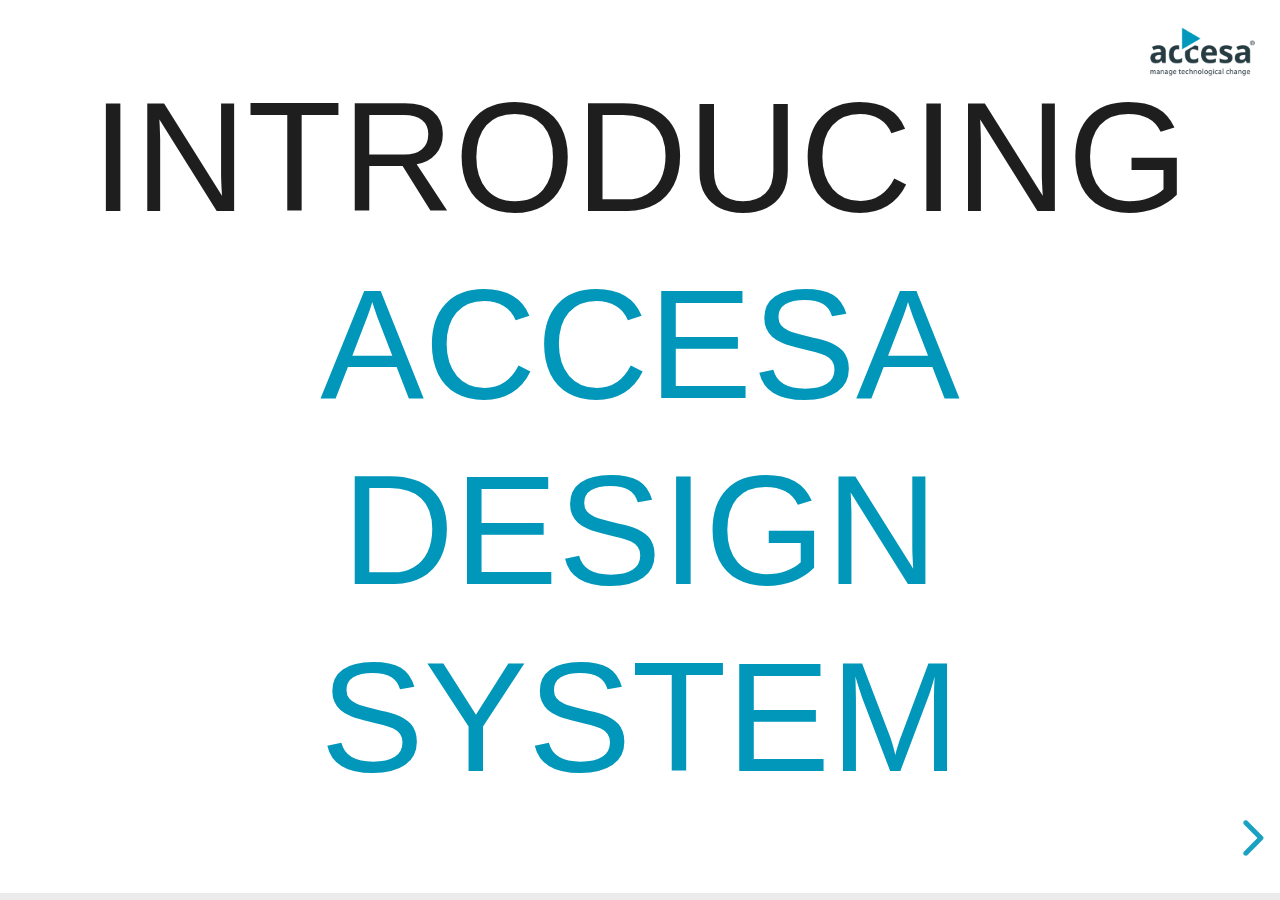
<file: index.html>
<!doctype html>
<html lang="en">

<head>
	<meta charset="utf-8">

	<title>Presentation - ACCESA DESIGN SYSTEM</title>

	<meta name="apple-mobile-web-app-capable" content="yes">
	<meta name="apple-mobile-web-app-status-bar-style" content="black-translucent">

	<meta name="viewport" content="width=device-width, initial-scale=1.0, maximum-scale=1.0, user-scalable=no">

	<link rel="stylesheet" type="text/css" href="css/reveal.css">
	<link rel="stylesheet" type="text/css" href="css/theme/white.css" id="theme">
	<link rel="stylesheet" type="text/css" href="lib/css/zenburn.css">
	<link rel="stylesheet" type="text/css" href="css/custom.css">
</head>

<body>
	<div class="reveal">
		<img class="accesa-logo" src="img/al.png" />

		<div class="slides">
			<section>
				<h1 class="big-title"><span class='grey'>Introducing</span> ACCESA Design System</h1>
			</section>

			<section>
				<section id="fragments">
					<h2>Agenda</h2>
					<p>What is it?</p>
					<p>Why?</p>
					<p>How?</p>
					<p>What's next?</p>
				</section>

			</section>

			<section>
				<section id="fragments-subnn">
					<h1>What is it?</h1>

					<aside class="notes">
						Will be answered in 10 slides.
					</aside>
				</section>

				<section id="fragments-subvcvgf">
						<p><span style="color: #0097ba;">Accesa design system</span> is a <b>design system.</b></p>
				</section>

				<section id="fragments-sub2fbvbbv">
						<h2>A design system's purpose</h2>
	
						<div>
							<ul>
								<li class="fragment">Provides a collection of reusable components</li>						
							</ul>
						</div>

					</section>

				<section id="fragments-sub2vbnv">
					<h2>But what do we want from a design system?</h2>

					<div>
						<ul>
							<li class="fragment">Provides a starting set of tools</li>
							<li class="fragment">A list of guidelines</li>
							<li class="fragment">A styleguide</li>
						</ul>
					</div>
				</section>

				<section id="fragments-subr434343">
						<h1>So what is it exactly?</h1>
					</section>
	
					<section id="fragments-subvcvgfdsadsadaa">
							<p>So <span style="color: #0097ba;">Accesa design system</span> is a <b>design system.</b> <span class="fragment">and a <b>style guide.</b></span> <span class="fragment">and a <b>pattern library.</b></span> <span class="fragment">and a new way of <b>collaborative thinking</b>.</span> </p>
					</section>
			</section>

			<section>
				<section id="fragments-sub33232h">
					<h1>What made you do this?</h1>
				</section>

				<section id="fragments-sub3">
					<p>Lack of ambition</p>		
				</section>

				<section id="fragments-sub3d">
					<h2>Ok, but Why?</h2>

					<div>
						<ul class="no-style">
							<li class="fragment">1. Offers fundamentals</li>
							<li class="fragment">2. Change of focus from
								<b>how can I create it</b> to
								<b>how can I make it better</b>
							</li>
							<li class="fragment">3. Always stay up to date (because technical decisions have a short life span)</li>
							<li class="fragment">4. Doing things just a little bit better and/or faster</li>
							<li class="fragment">99. Selfish reasons</li>
						</ul>
					</div>
				</section>

				<section id="fragments-sub4">
					<h2>Why?</h2>

					<blockquote cite="not yet">
						&ldquo;Because is better to learn the fundamentals than to learn frameworks*. Frameworks always come and go every time a
						new breakthrough alters the fundamentals.&rdquo;
					</blockquote>
					<aside class="notes">
							<p>framework = rezultatul unor lucruri fundamentale</p>
						</aside>
				</section>

				<section id="fragments-subaa5">
					<h2>But why?????</h2>

					<p>Because... if the environment has been disrupted.<br/> And in this new world, created by the <span style="color: #f04e29">underdog disruptor</span>,
						people have to innovate in order to re-optimize.</p>
				</section>

				<section id="fragments-subbvbvbv6">
					<h2>OK BUT WHY?????</h2>

					<p>BECAUSE You either blend in, innovate, or get out</p>
					</p>
				</section>

				<section id="fragments-subeed6">
					<h2>OK BUT WHY??????????????????????????????????????</h2>

					<ul>
						<li>
							 We've all witnessed an example of this when Apple rocketed through the mobile phone canopy in 2007.
						</li>
						<li class="fragment">
								Well established companies were forced to innovate, creating their own smartphone, or die.
						</li>
					</ul>
				
				</section>

				<section id="fragments-sub6dadadadada">
					<h2>WHY??????????????????????????????????????????????????????????????????????????????????????????????????????????????????????????</h2>

				<a style="color: #f04e29;"href="https://waitbutwhy.com/2015/11/the-cook-and-the-chef-musks-secret-sauce.html">Because cooks can also become chefs.</a>
				<aside class="notes">
						se aplica in orice domeniu, implicit la noi</aside>
			
			</section>

				<section id="fragments4">
					<h2>Let's zoom out a bit</h2>

					<div class="fragment">
						<div class="foreground" style="width: 50000em;
    height: 50000em;
    left: -25000em;"></div>
						<div class="world">
							<div class="floor"></div>
							<div class="cloud">
								<h2>foreach</h2>
								<h2>if</h2>
								<h2>else</h2>
								<h2>var</h2>
								<h2>promise</h2>
								<h2>select</h2>
							</div>
							<div class="cloud second">
								<h2>foreach</h2>
								<h2>if</h2>
								<h2>else</h2>
								<h2>var</h2>
								<h2>promise</h2>
							</div>
							<div class="stick">
								<div class="head"></div>
								<div class="arm left">
									<div class="bottom"></div>
								</div>
								<div class="arm right">
									<div class="bottom"></div>
								</div>
								<div class="leg left">
									<div class="bottom"></div>
								</div>
								<div class="leg right">
									<div class="bottom"></div>
								</div>
							</div>
							<div class="pc">
								<div class="box"></div>
								<div class="screen"></div>
								<div class="support"></div>
								<div class="support-leg"></div>
								<div class="leg left">
									<div class="bottom"></div>
								</div>
								<div class="leg right">
									<div class="bottom"> </div>
								</div>
							</div>
						</div>
					</div>
					<div class="fragment">
						<div class="foreground" style="width: 50000em;
    height: 50000em;
    left: -25000em;"></div>
						<div class="world">
							<div class="floor"></div>
							<div class="cloud">
								<h2>login</h2>
								<h2>news feed</h2>
								<h2>responsive</h2>
								<h2>functionality</h2>
								<h2>big chunk of code</h2>
								<h2>comments</h2>
							</div>
							<div class="cloud second">
								<h2>login</h2>
								<h2>news feed</h2>
								<h2>responsive</h2>
								<h2>functionality</h2>
								<h2>big chunk of code</h2>
							</div>
							<div class="stick">
								<div class="head"></div>
								<div class="arm left">
									<div class="bottom"></div>
								</div>
								<div class="arm right">
									<div class="bottom"></div>
								</div>
								<div class="leg left">
									<div class="bottom"></div>
								</div>
								<div class="leg right">
									<div class="bottom"></div>
								</div>
							</div>
							<div class="pc">
								<div class="box"></div>
								<div class="screen"></div>
								<div class="support"></div>
								<div class="support-leg"></div>
								<div class="leg left">
									<div class="bottom"></div>
								</div>
								<div class="leg right">
									<div class="bottom"> </div>
								</div>
							</div>
						</div>
					</div>
					<div class="fragment">
						<div class="foreground" style="width: 50000em;
    height: 50000em;
    left: -25000em;"></div>
						<div class="world">
							<div class="floor"></div>
							<div class="cloud">
								<h2>project</h2>
								<h2>release</h2>
								<h2>release</h2>
								<h2>release</h2>
								<h2>project</h2>
								<h2>release</h2>
							</div>
							<div class="cloud second">
								<h2>project</h2>
								<h2>release</h2>
								<h2>release</h2>
								<h2>release</h2>
								<h2>project</h2>
							</div>
							<div class="stick">
								<div class="head"></div>
								<div class="arm left">
									<div class="bottom"></div>
								</div>
								<div class="arm right">
									<div class="bottom"></div>
								</div>
								<div class="leg left">
									<div class="bottom"></div>
								</div>
								<div class="leg right">
									<div class="bottom"></div>
								</div>
							</div>
							<div class="pc">
								<div class="box"></div>
								<div class="screen"></div>
								<div class="support"></div>
								<div class="support-leg"></div>
								<div class="leg left">
									<div class="bottom"></div>
								</div>
								<div class="leg right">
									<div class="bottom"> </div>
								</div>
							</div>
						</div>
					</div>
				
				</section>

				<section id="fragments-sub6adadadadadada">
						<h2>Bottom line</h2>
	
						<p>After a project or a big release, in time we leave behind(or "keep" it to ourselves) the insights and experience we aquired.</p>
						<p class="fragment">And we all can make use of that experience.</p>
						<p class="fragment"><b>Don't let it go to waste</b></p>
						<p class="fragment"><b>Help me, to help you</b></p>
						<p class="fragment"><b>Pls</b></p>
					</section>
			</section>

			<section>
				<section id="fragments-atomic">
					<h1>How?</h1>
				</section>

				<section id="fragments-atomic">
					<h2>"Real life" implementation</h2>
				</section>

				<section id="fragments-sub23" class="zero">

					<img src="img/definition.png" class="fragment imgnostyle"/>

				</section>

				<section id="fragments-sub23" class="zero">

					<img src="img/definition2.png" class="fragment imgnostyle"/>

				</section>

				<section id="fragments-sub23" class="zero">

					<img src="img/definition3.png" class="fragment imgnostyle"/>

				</section>

				<section id="fragments-atomic2">
						<h2>What's in the box</h3>
					</section>	

					<section id="fragments-atomic2">
						<img src="img/results.png" class="fragment special"/>
					</section>	

				<section id="fragments-atomic2">
					<h2>Atomic design?</h3>
				</section>
				<section id="fragments-atomic2">
							<img src="img/1.png" class="fragment special"/>
					</section>
					<section id="fragments-atomic2">
							<img src="img/2.png" class="fragment special"/>
					</section>
					<section id="fragments-atomic2">

							<img src="img/3.png" class="fragment special"/>
					</section>
					<section id="fragments-atomic2">

							<img src="img/4.png" class="fragment special"/>
					</section>
			</section>

			<section>
					<section id="fragments223333">
							<h1>What's next</h1>				
						</section>
					<section id="fragments2234">
						<ul>
							<li class="fragment">A logo</li>
							<li class="fragment"><u>Integration with react</u></li>
							<li class="fragment"><u>Integration with figma/</u>sketch*</li>
							<li class="fragment">Integration with graphql</li>
							<li class="fragment">Continous improvements</li>
						</ul>
					</section>
	
				</section>

				
			<section>
				<section id="fragments22334343433">
						<h1>The team</h1>				
					</section>
				<section id="fragments2434242234">
					<ul>
						<li>Alex macra - stuff and things</li>
						<li>Septimiu Chiorean - React</li>
						</ul>
				</section>

			</section>

				<section class="reddish">
						<section id="fragments223">								
							<h1>Sources</h1>			
						</section>

						<section id="fragments2254">
							<h2>Presentation sources</h2>

							<ul>
								<li><a href="https://github.com/hakimel/reveal.js">Reveal JS - presentation framework <small>https://github.com/hakimel/reveal.js</small></a></li>
								<li><a href="https://uxdesign.cc/@audreyhacq">Design system picture <small>https://uxdesign.cc/@audreyhacq</small></a></li>
							</ul>
							</section>
						
							<section id="fragments2254">
									<h2>Programatic sources</h2>

									<ul>
										<li><a href="https://sass-lang.com/">SASS Language - <small>https://sass-lang.com/</small></a></li>	
										<li><a href="https://nodejs.org">Node.js - <small>https://nodejs.org</small></a></li>	
										<li><a href="https://github.com/sass/node-sass">Node-Sass binding <small>https://github.com/sass/node-sass</small></a></li>	
										<li><a href="https://github.com/holidaypirates/nucleus">Nucleus styleguide - <small>https://github.com/holidaypirates/nucleus</small></a></li>				
									</ul>

									<ul>
										<li><a href="https://news.maythecode.com/twenty-five-seconds-thats-all-it-took-before-the-html5-element-flowchart-was-my-best-friend-fe109e223e0a">HTML5 Element Flowchart <small>https://news.maythecode.com/twenty-five-seconds-thats-all-it-took-before-the-html5-element-flowchart-was-my-best-friend-fe109e223e0a</small></a></li>
										<li><a href="https://www.w3.org/TR/WCAG20/">Web Content Accessibility Guidelines <small>https://www.w3.org/TR/WCAG20/</small></a></li>
										<li><a href="https://devhints.io/">Dev hints <small>https://devhints.io/</small></a></li>
										<li><a href="https://codeburst.io/">Code burst - accesibility and front-end articles <small>https://codeburst.io/</small></a></li>										
										<li><a href="https://atomiks.github.io/30-seconds-of-css/">30 seconds of css - css components<small>https://atomiks.github.io/30-seconds-of-css/</small></a></li>	
										<li><a href="https://css-tricks.com">CSS Tricks <small>https://css-tricks.com</small></a></li>
									</ul>
							</section>

							<section id="fragments2254">
									<h2>Design sources</h2>
		
									<ul>
										<li><a href="https://hackernoon.com/dieter-rams-10-principles-of-good-design-e7790cc983e9">10 Principles of Good Design <small>https://hackernoon.com/dieter-rams-10-principles-of-good-design-e7790cc983e9</small></a></li>
										<li><a href="http://inspiredesign.me/collection/n-49/">Inspiring designs <small>http://inspiredesign.me/collection/n-49/</small></a></li>
										<li><a href="https://www.slideshare.net/secret/lWV8Owzy9QcvbV">From design to frontend <small>https://www.slideshare.net/secret/lWV8Owzy9QcvbV</small></a></li>
										<li><a href="https://ia.net/topics/the-web-is-all-about-typography-period">ia.net - typography design tips <small>https://ia.net/topics/the-web-is-all-about-typography-period</small></a></li>
										<li><a href="https://www.webdesignerdepot.com/">Web designer spot <small>https://www.webdesignerdepot.com/</small></a></li>
									</ul>
							</section>

							<section id="fragments2254">
									<h2>UX sources</h2>
		
									<ul>
										<li><a href="https://www.webdesignerdepot.com/2018/05/7-ux-principles-for-creating-a-great-website/">UX priciples for creating a great site<small>https://www.webdesignerdepot.com/2018/05/7-ux-principles-for-creating-a-great-website/</small></a></li>
										<li><a href="https://www.fastcodesign.com/ui-ux-interactive">co.design <small>https://www.fastcodesign.com/ui-ux-interactive</small></a></li>
										<li><a href="https://uxdesign.cc">UX Collective <small>https://uxdesign.cc</small></a></li>
									</ul>
							</section>

					<section id="fragments2254">
						<h2>Other sources</h2>

						<ul>
							<li><a href="https://waitbutwhy.com/2015/11/the-cook-and-the-chef-musks-secret-sauce.html">Wait but why <small>https://waitbutwhy.com/2015/11/the-cook-and-the-chef-musks-secret-sauce.html</small></a></li>
							<li><a href="https://www.amazon.com/dp/B07CWBC291">The Critical Thinker: The Path To Better Problem Solving, Accurate Decision Making, and Self-Disciplined Thinking <small>https://www.amazon.com/dp/B07CWBC291</small></small></a></a></li>
						</ul>
					</section>

					</section>

					<section>
						<section id="fragments223">								
							<h1>Lessons learned</h1>			
						</section>

						<section id="fragments223">								
							<ul>
								<li>More self aware of how little I actually know.</li>
								<li class="fragment">How to procrastinate in a productive way</li>
								<li class="fragment">Never hold the same presentation twice, because of autism.</li>
							</ul>	
						</section>
		
						<section id="fragments223323232">
							<img src="img/logo.svg" class="fragment imgnostyle" style="max-height: 600px;"/>
						</section>
					</section>

			<section class="reddish">
				<h1>THE END</h1>
				<ul>
					<li><a href="https://github.com/alex-macra/accesa-design-system">Try it!</a>
					</li>
			</section>
		</div>
	</div>

	<script src="lib/js/head.min.js"></script>
	<script src="js/reveal.js"></script>

	<script>
		// More info https://github.com/hakimel/reveal.js#configuration
		Reveal.initialize({
			controls: true,
			progress: true,
			history: true,
			center: true,
			transition: 'slide', // none/fade/slide/convex/concave/zoom
			// More info https://github.com/hakimel/reveal.js#dependencies
			dependencies: [
				{ src: 'lib/js/classList.js', condition: function () { return !document.body.classList; } },
				{ src: 'plugin/markdown/marked.js', condition: function () { return !!document.querySelector('[data-markdown]'); } },
				{ src: 'plugin/markdown/markdown.js', condition: function () { return !!document.querySelector('[data-markdown]'); } },
				{ src: 'plugin/highlight/highlight.js', async: true, callback: function () { hljs.initHighlightingOnLoad(); } },
				{ src: 'plugin/search/search.js', async: true },
				{ src: 'plugin/zoom-js/zoom.js', async: true },
				{ src: 'plugin/notes/notes.js', async: true }
			]
		});

	</script>

</body>

</html>
</file>
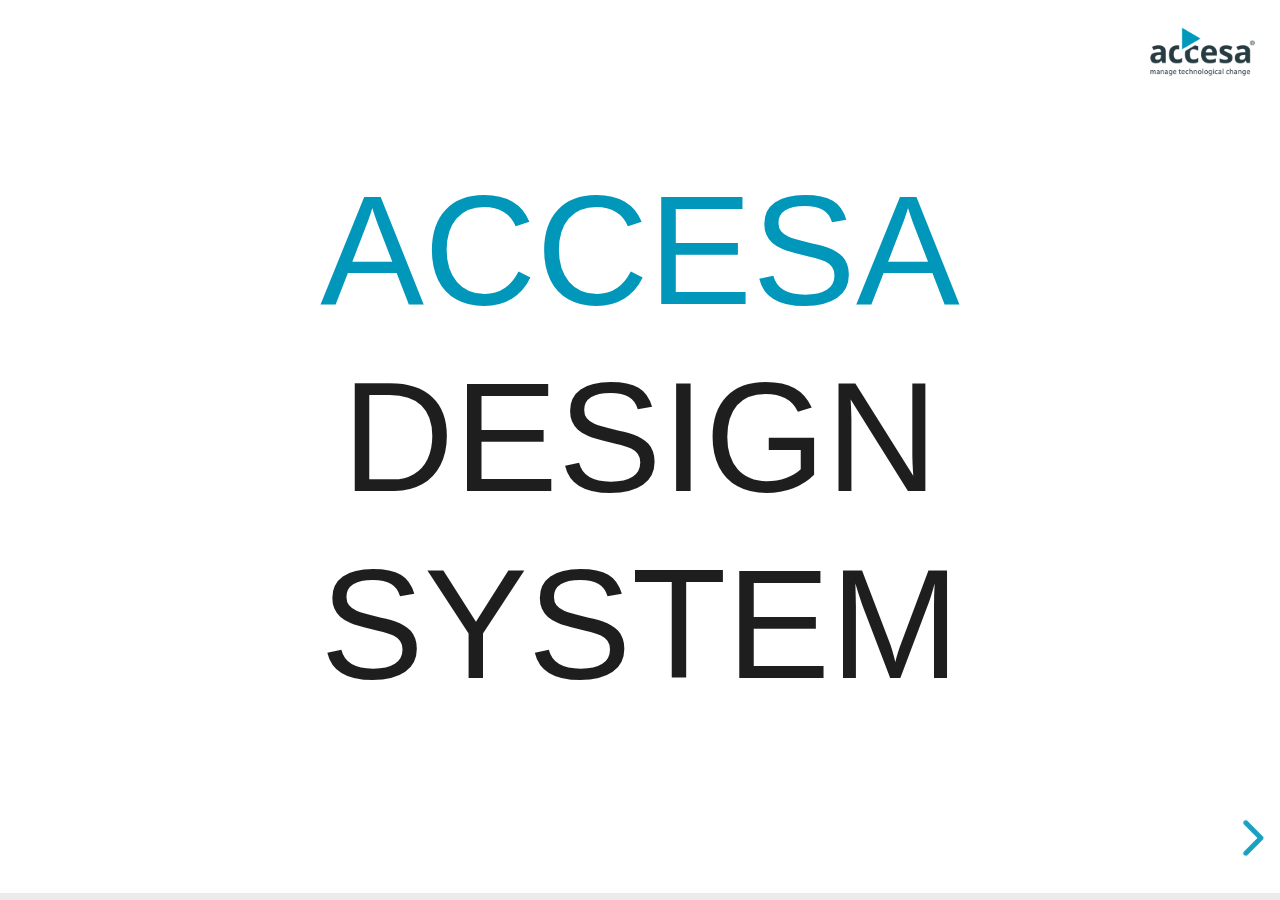
<file: demo.html>
<!doctype html>
<html lang="en">

<head>
	<meta charset="utf-8">

	<title>Presentation - ACCESA DESIGN SYSTEM</title>

	<meta name="apple-mobile-web-app-capable" content="yes">
	<meta name="apple-mobile-web-app-status-bar-style" content="black-translucent">

	<meta name="viewport" content="width=device-width, initial-scale=1.0, maximum-scale=1.0, user-scalable=no">

	<link rel="stylesheet" type="text/css" href="css/reveal.css">
	<link rel="stylesheet" type="text/css" href="css/theme/white.css" id="theme">
	<link rel="stylesheet" type="text/css" href="lib/css/zenburn.css">
	<link rel="stylesheet" type="text/css" href="css/custom.css">
</head>

<body>
	<div class="reveal">
		<img class="accesa-logo" src="img/al.png" />

		<div class="slides">
			<section>
				<h1>ACCESA
					<br/>
					<span class='grey'>Design System</span>
				</h1>
			</section>

			<section>
				<section id="fragments">
					<h2>Agenda</h2>
					<p>What is it?</p>
					<p>Why?</p>
					<p>How?</p>
					<p>What's next?</p>

					<aside class="notes">
						What is it - hardest question to ask.
					</aside>
				</section>

			</section>

			<section>
				<section id="fragments-sub">
					<h1>What is it?</h1>

					<aside class="notes">
						What is it - hardest question to ask.
					</aside>
				</section>

				<section id="fragments-sub23">
			
						<img src="img/definition.jpeg" class="fragment" style="    height: auto;
						max-height: 100%;
						width: auto;
						max-width: 100%;
						position: absolute;
						left: 0;
						right: 0;
						margin: 0 auto;
						display: block;
						min-height: 600px;top: 0;"/>
	
					</section>
		

				<section id="fragments-sub2">
					<h2>Purpose</h2>

					<div class="">
						<ul>
							<li class="fragment">Provides a starting set of tools</li>
							<li class="fragment">A list of guidelines</li>
							<li class="fragment">A styleguide</li>
						</ul>
					</div>
					<aside class="notes">
						Provides starting set of tools for any new projects - guidelines and best practices - a list of defaults / variables / components
						that can be altered to match the project concept
					</aside>
				</section>

			</section>

			<section>
					<section id="fragments-sub3">
							<h1>Why?</h1>
							</section>
				<section id="fragments-sub3">
					<h2>But why?</h2>

					<div class="">
						<ul class="no-style">
							<li class="fragment">1. Offers fundamentals</li>
							<li class="fragment">2. Change of focus from
								<b>-how can I create it</b> to
								<b>how can I make it better</b>
							</li>
							<li class="fragment">3. Always keep up to date</li>
							<li class="fragment">...</li>
							<li class="fragment">99. Helped me going back to the drawing board and relearn and reinterpret the fundamentals.</li>
						</ul>
					</div>

					<aside class="notes">
						<p>offers fundamentals to provide a learning curve for more advanced concepts</p>
						<p>after you have the base set up, easier to experiment with new feature, improvements over existing ones or even going
							back to the drawing board to create an alternative for yourself.</p>
						<p>tehnical decisions today have a short lifespan. each year -20% info, each 5 doubles the ammount of new info.</p>
					</aside>
				</section>

				<section id="fragments-sub4">
					<h2>But why????</h2>

					<blockquote cite="not yet">
						&ldquo;Because sometimes is better to learn the fundamentals than frameworks. The latter always come and go every time a
						new breakthrough or fundamentals alteration comes..&rdquo;
					</blockquote>

				</section>

				<section id="fragments-sub5">
					<h2>BUT WHY???????????????????</h2>

					<p>Because... the environment has changed—it’s been disrupted—and in this new world, created by the underdog disruptor,
						people have to innovate in order to re-optimize.</p>

				</section>

				<section id="fragments-sub6">
					<h2>BUT WHY??????????????????????????</h2>

					<p>BECAUSE You either blend in, innovate, or get out</p>
					</p>
				</section>

				<section id="fragments-sub6">
					<h2>BUT WHY??????????????????????????????????????</h2>

					<p>We all witnessed an example of this when Apple rocketed through the mobile phone canopy in 2007</p>



					<aside class="notes">
						We all witnessed an example of this when Apple rocketed through the mobile phone canopy in 2007 and forced all of the other
						companies to make a smartphone or die. Samsung managed to get itself back into the sun. Nokia did not. concept: chef
						vs cook
					</aside>
				</section>

				<section id="fragments-sub6">
					<h2>BUT WHY????????????????????????????????????????????????????????????????????????????????????????</h2>

					this will take forever..
				</section>

				<section id="fragments4">
					<h2>Let's zoom out a bit</h2>

					<div class="fragment">
						<div class="foreground"></div>
						<div class="world">
							<div class="floor"></div>
							<div class="cloud">
								<h2>foreach</h2>
								<h2>if</h2>
								<h2>else</h2>
								<h2>var</h2>
								<h2>promise</h2>
								<h2>select</h2>
							</div>
							<div class="cloud second">
								<h2>foreach</h2>
								<h2>if</h2>
								<h2>else</h2>
								<h2>var</h2>
								<h2>promise</h2>
							</div>
							<div class="stick">
								<div class="head"></div>
								<div class="arm left">
									<div class="bottom"></div>
								</div>
								<div class="arm right">
									<div class="bottom"></div>
								</div>
								<div class="leg left">
									<div class="bottom"></div>
								</div>
								<div class="leg right">
									<div class="bottom"></div>
								</div>
							</div>
							<div class="pc">
								<div class="box"></div>
								<div class="screen"></div>
								<div class="support"></div>
								<div class="support-leg"></div>
								<div class="leg left">
									<div class="bottom"></div>
								</div>
								<div class="leg right">
									<div class="bottom"> </div>
								</div>
							</div>
						</div>
					</div>
					<div class="fragment">
						<div class="foreground"></div>
						<div class="world">
							<div class="floor"></div>
							<div class="cloud">
								<h2>login</h2>
								<h2>news feed</h2>
								<h2>responsive</h2>
								<h2>functionality</h2>
								<h2>big chunk of code</h2>
								<h2>comments</h2>
							</div>
							<div class="cloud second">
								<h2>login</h2>
								<h2>news feed</h2>
								<h2>responsive</h2>
								<h2>functionality</h2>
								<h2>big chunk of code</h2>
							</div>
							<div class="stick">
								<div class="head"></div>
								<div class="arm left">
									<div class="bottom"></div>
								</div>
								<div class="arm right">
									<div class="bottom"></div>
								</div>
								<div class="leg left">
									<div class="bottom"></div>
								</div>
								<div class="leg right">
									<div class="bottom"></div>
								</div>
							</div>
							<div class="pc">
								<div class="box"></div>
								<div class="screen"></div>
								<div class="support"></div>
								<div class="support-leg"></div>
								<div class="leg left">
									<div class="bottom"></div>
								</div>
								<div class="leg right">
									<div class="bottom"> </div>
								</div>
							</div>
						</div>
					</div>
					<div class="fragment">
						<div class="foreground"></div>
						<div class="world">
							<div class="floor"></div>
							<div class="cloud">
								<h2>project</h2>
								<h2>release</h2>
								<h2>release</h2>
								<h2>release</h2>
								<h2>project</h2>
								<h2>release</h2>
							</div>
							<div class="cloud second">
								<h2>project</h2>
								<h2>release</h2>
								<h2>release</h2>
								<h2>release</h2>
								<h2>project</h2>
							</div>
							<div class="stick">
								<div class="head"></div>
								<div class="arm left">
									<div class="bottom"></div>
								</div>
								<div class="arm right">
									<div class="bottom"></div>
								</div>
								<div class="leg left">
									<div class="bottom"></div>
								</div>
								<div class="leg right">
									<div class="bottom"></div>
								</div>
							</div>
							<div class="pc">
								<div class="box"></div>
								<div class="screen"></div>
								<div class="support"></div>
								<div class="support-leg"></div>
								<div class="leg left">
									<div class="bottom"></div>
								</div>
								<div class="leg right">
									<div class="bottom"> </div>
								</div>
							</div>
						</div>
					</div>
					<aside class="notes">
						yoday
						<p class="fragment">Zoom out one month -> created projects components, functionalities, interactions</p>
						<p class="fragment">Zoom out two years -> project('s)(releaseuri) </p>

						Ok, inca nu stim ce este. afer zoom -> look back on it. everyone, in it's process of creating, working on a project evolves.
						And in a different timeline, and in different areas. (eg working on a medical project, evolves differently and increases
						knolege in a different are than working on a bank, ecommerce project). The same applies with working on short span
						projects / vs long term. (You gain fresh insights, vs depth comparison). add all of the above in a slide. Mainly just
						the people working on the project gain something special some insights regarding a type of component from a type of
						a porject. (Rocket team analogy.). Each team /individual works independently and separate than the rest of teams. Diferent
						rocket types of diferent sizes and expectation. Trying to launch rockets in the orbit. Some hit, some miss (show spectrum,
						graph). Each team may learn or expand more knolwge in a specific area of the rocket (some with better engine, some
						with better layers, etc). Even each individual in a tteam may gain some insights that are useful for everyone. ce ar
						trebui sa fie acest design system intr-un final. Going back to the drawing board. we always go back to the drawing
						board, with most of new project, but not in a great way. "gathering" to set some ground stuff. "exemplu bun de racheta".
						then, things can strech, expand, extend or even change the core if provided with a better solution. Coming back from
						the rocket analogy. Provide some guidelines / components / so that when you actually start, you already have, the building
						blocks (maybe even some components), or the tools. Spend less time creating from scratch ("sometimes"), maybe focus
						on improving. Or even going back to the drawing board. ads -> is a component base starter pack ( not a monolythic framework.)..
						so: to answer that what: it's not really just a styleguide, guiudeline and starter pack. (more or less you can find
						each section on google. materiel design as guideline, bootstrap as starter, what we have here is soemthing that's "ours",
						and that starter from the drawing board when asked the question, what is a design system) it's also a way of collaborative
						thinking.
					</aside>
				</section>

				<section>
					<h2>Why?</h2>
					<p class="fragment">Zoom out two years -> project('s)</p>

					<aside class="notes">
						we leave behind the projects and the insights / experience we gain from it. it's a shame that in most cases, it's lost on
						an old project. because when looking back at that 'aha' moment, funtionality, insight it's all overshadoewd by the
						'oldness' of the project. maybe it helps remove some of the frustration that you have when you're in a timeline in
						the project and think to yourself "this is useless time spending". this is the seventh time I craeted this component
						over and over. (eu am avut la un moment dat o semi depresie, cand s-au aliniat proiectele si specificatiile asfel incat
						timp de o saptamana pe fiecare proiect creeam aceeasi "mai mult sau mai putin" componebnta)

						<ul>
							<li>Avoid recreating same components over and over again</li>
							<li>provide a starter toolkit with various components and guidelines</li>
							<li>provide corner cases, helper functions, helper components</li>
							<li>provide experimental alternatives, something too keep in mind in the near future (keeping up to date with latest so
								you don't 'really' have to). </li>
						</ul>


						<ul>
							<li>styleguide - guide lines - best practices </li>
							<li>help creating guidelines reffering to design across company</li>
						</ul>
					</aside>
				</section>

			</section>


			<section>
				<section id="fragments-atomic">
					<h1>How?</h1>
				</section>
				<section id="fragments-atomic2">
					<h2>1. Atomic design</h3>
				</section>
				<section id="fragments-atomic2">
							<img src="img/1.png" class="fragment special"/>
					</section>
					<section id="fragments-atomic2">
							<img src="img/2.png" class="fragment special"/>
					</section>
					<section id="fragments-atomic2">

							<img src="img/3.png" class="fragment special"/>
					</section>
					<section id="fragments-atomic2">

							<img src="img/4.png" class="fragment special"/>
					</section>
			</section>


			<section style="text-align: left;">
				<h1>THE END</h1>
				<p>
					<a style=" color: #f04e29;" href="https://github.com/alexandrumacra/accesa-design-system">* Try the accesa design system</a></p>
					<p>
					<a  style=" color: #f04e29;" href="https://github.com/alexandrumacra/accesa-design-system-presentation">* Presentation source code</a>
				</p>
			</section>

		</div>

	</div>

	<script src="lib/js/head.min.js"></script>
	<script src="js/reveal.js"></script>

	<script>

		// More info https://github.com/hakimel/reveal.js#configuration
		Reveal.initialize({
			controls: true,
			progress: true,
			history: true,
			center: true,

			transition: 'slide', // none/fade/slide/convex/concave/zoom

			// More info https://github.com/hakimel/reveal.js#dependencies
			dependencies: [
				{ src: 'lib/js/classList.js', condition: function () { return !document.body.classList; } },
				{ src: 'plugin/markdown/marked.js', condition: function () { return !!document.querySelector('[data-markdown]'); } },
				{ src: 'plugin/markdown/markdown.js', condition: function () { return !!document.querySelector('[data-markdown]'); } },
				{ src: 'plugin/highlight/highlight.js', async: true, callback: function () { hljs.initHighlightingOnLoad(); } },
				{ src: 'plugin/search/search.js', async: true },
				{ src: 'plugin/zoom-js/zoom.js', async: true },
				{ src: 'plugin/notes/notes.js', async: true }
			]
		});

	</script>

</body>

</html>
</file>
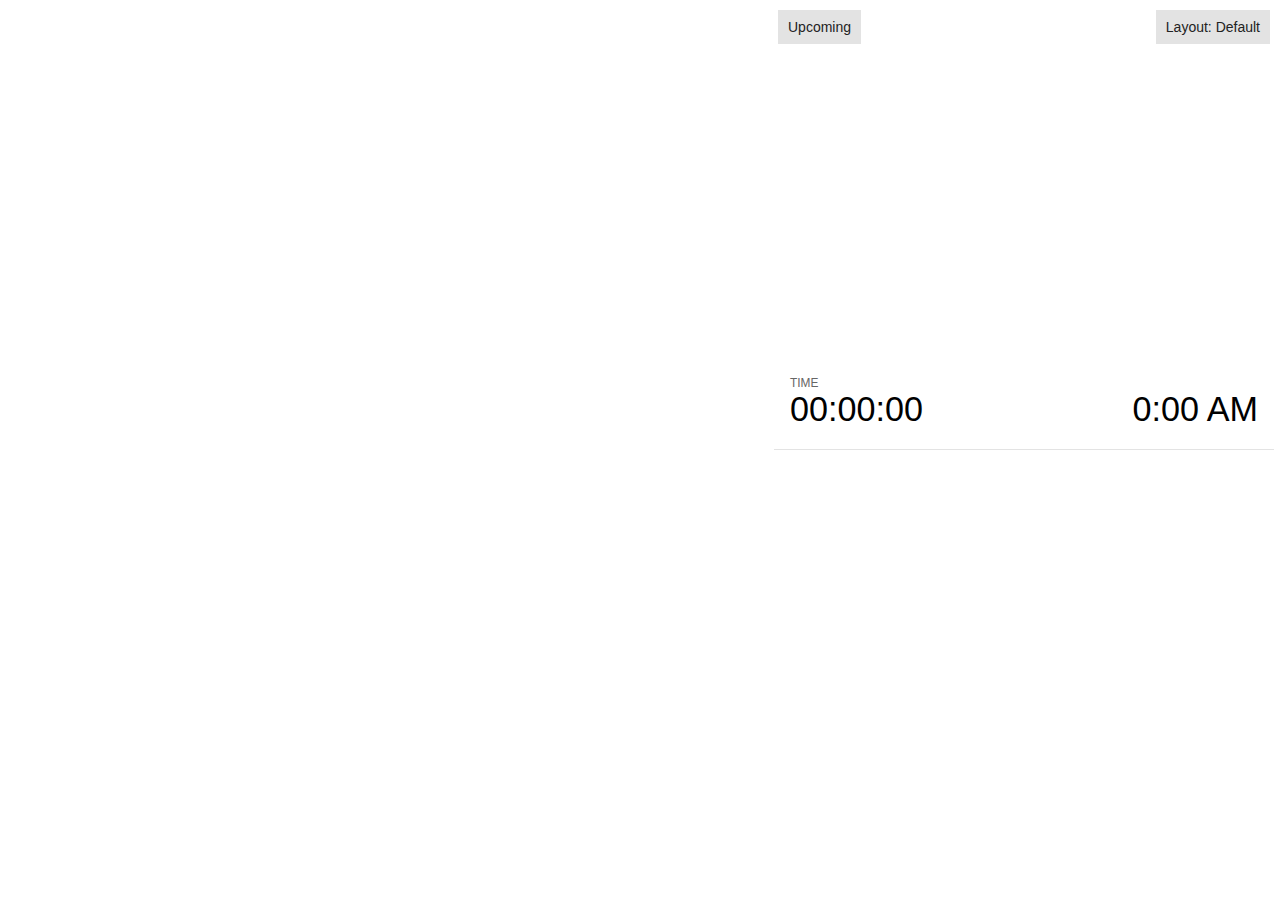
<file: plugin/notes/notes.html>
<!doctype html>
<html lang="en">
	<head>
		<meta charset="utf-8">

		<title>reveal.js - Slide Notes</title>

		<style>
			body {
				font-family: Helvetica;
				font-size: 18px;
			}

			#current-slide,
			#upcoming-slide,
			#speaker-controls {
				padding: 6px;
				box-sizing: border-box;
				-moz-box-sizing: border-box;
			}

			#current-slide iframe,
			#upcoming-slide iframe {
				width: 100%;
				height: 100%;
				border: 1px solid #ddd;
			}

			#current-slide .label,
			#upcoming-slide .label {
				position: absolute;
				top: 10px;
				left: 10px;
				z-index: 2;
			}

			.overlay-element {
				height: 34px;
				line-height: 34px;
				padding: 0 10px;
				text-shadow: none;
				background: rgba( 220, 220, 220, 0.8 );
				color: #222;
				font-size: 14px;
			}

			.overlay-element.interactive:hover {
				background: rgba( 220, 220, 220, 1 );
			}

			#current-slide {
				position: absolute;
				width: 60%;
				height: 100%;
				top: 0;
				left: 0;
				padding-right: 0;
			}

			#upcoming-slide {
				position: absolute;
				width: 40%;
				height: 40%;
				right: 0;
				top: 0;
			}

			/* Speaker controls */
			#speaker-controls {
				position: absolute;
				top: 40%;
				right: 0;
				width: 40%;
				height: 60%;
				overflow: auto;
				font-size: 18px;
			}

				.speaker-controls-time.hidden,
				.speaker-controls-notes.hidden {
					display: none;
				}

				.speaker-controls-time .label,
				.speaker-controls-pace .label,
				.speaker-controls-notes .label {
					text-transform: uppercase;
					font-weight: normal;
					font-size: 0.66em;
					color: #666;
					margin: 0;
				}

				.speaker-controls-time, .speaker-controls-pace {
					border-bottom: 1px solid rgba( 200, 200, 200, 0.5 );
					margin-bottom: 10px;
					padding: 10px 16px;
					padding-bottom: 20px;
					cursor: pointer;
				}

				.speaker-controls-time .reset-button {
					opacity: 0;
					float: right;
					color: #666;
					text-decoration: none;
				}
				.speaker-controls-time:hover .reset-button {
					opacity: 1;
				}

				.speaker-controls-time .timer,
				.speaker-controls-time .clock {
					width: 50%;
				}

				.speaker-controls-time .timer,
				.speaker-controls-time .clock,
				.speaker-controls-time .pacing .hours-value,
				.speaker-controls-time .pacing .minutes-value,
				.speaker-controls-time .pacing .seconds-value {
					font-size: 1.9em;
				}

				.speaker-controls-time .timer {
					float: left;
				}

				.speaker-controls-time .clock {
					float: right;
					text-align: right;
				}

				.speaker-controls-time span.mute {
					opacity: 0.3;
				}

				.speaker-controls-time .pacing-title {
					margin-top: 5px;
				}

				.speaker-controls-time .pacing.ahead {
					color: blue;
				}

				.speaker-controls-time .pacing.on-track {
					color: green;
				}

				.speaker-controls-time .pacing.behind {
					color: red;
				}

				.speaker-controls-notes {
					padding: 10px 16px;
				}

				.speaker-controls-notes .value {
					margin-top: 5px;
					line-height: 1.4;
					font-size: 1.2em;
				}

			/* Layout selector */
			#speaker-layout {
				position: absolute;
				top: 10px;
				right: 10px;
				color: #222;
				z-index: 10;
			}
				#speaker-layout select {
					position: absolute;
					width: 100%;
					height: 100%;
					top: 0;
					left: 0;
					border: 0;
					box-shadow: 0;
					cursor: pointer;
					opacity: 0;

					font-size: 1em;
					background-color: transparent;

					-moz-appearance: none;
					-webkit-appearance: none;
					-webkit-tap-highlight-color: rgba(0, 0, 0, 0);
				}

				#speaker-layout select:focus {
					outline: none;
					box-shadow: none;
				}

			.clear {
				clear: both;
			}

			/* Speaker layout: Wide */
			body[data-speaker-layout="wide"] #current-slide,
			body[data-speaker-layout="wide"] #upcoming-slide {
				width: 50%;
				height: 45%;
				padding: 6px;
			}

			body[data-speaker-layout="wide"] #current-slide {
				top: 0;
				left: 0;
			}

			body[data-speaker-layout="wide"] #upcoming-slide {
				top: 0;
				left: 50%;
			}

			body[data-speaker-layout="wide"] #speaker-controls {
				top: 45%;
				left: 0;
				width: 100%;
				height: 50%;
				font-size: 1.25em;
			}

			/* Speaker layout: Tall */
			body[data-speaker-layout="tall"] #current-slide,
			body[data-speaker-layout="tall"] #upcoming-slide {
				width: 45%;
				height: 50%;
				padding: 6px;
			}

			body[data-speaker-layout="tall"] #current-slide {
				top: 0;
				left: 0;
			}

			body[data-speaker-layout="tall"] #upcoming-slide {
				top: 50%;
				left: 0;
			}

			body[data-speaker-layout="tall"] #speaker-controls {
				padding-top: 40px;
				top: 0;
				left: 45%;
				width: 55%;
				height: 100%;
				font-size: 1.25em;
			}

			/* Speaker layout: Notes only */
			body[data-speaker-layout="notes-only"] #current-slide,
			body[data-speaker-layout="notes-only"] #upcoming-slide {
				display: none;
			}

			body[data-speaker-layout="notes-only"] #speaker-controls {
				padding-top: 40px;
				top: 0;
				left: 0;
				width: 100%;
				height: 100%;
				font-size: 1.25em;
			}

			@media screen and (max-width: 1080px) {
				body[data-speaker-layout="default"] #speaker-controls {
					font-size: 16px;
				}
			}

			@media screen and (max-width: 900px) {
				body[data-speaker-layout="default"] #speaker-controls {
					font-size: 14px;
				}
			}

			@media screen and (max-width: 800px) {
				body[data-speaker-layout="default"] #speaker-controls {
					font-size: 12px;
				}
			}
			.speaker-controls-notes h4 {
				display: none;
			}
			.speaker-controls-notes p {
				font-size: 16px;
			}
			.speaker-controls-notes {
				font-size: 16px!important;
			}

			.speaker-controls-notes .value {

				font-size: 16px!important;
			}

		</style>
	</head>

	<body>

		<div id="current-slide"></div>
		<div id="upcoming-slide"><span class="overlay-element label">Upcoming</span></div>
		<div id="speaker-controls">
			<div class="speaker-controls-time">
				<h4 class="label">Time <span class="reset-button">Click to Reset</span></h4>
				<div class="clock">
					<span class="clock-value">0:00 AM</span>
				</div>
				<div class="timer">
					<span class="hours-value">00</span><span class="minutes-value">:00</span><span class="seconds-value">:00</span>
				</div>
				<div class="clear"></div>

				<h4 class="label pacing-title" style="display: none">Pacing – Time to finish current slide</h4>
				<div class="pacing" style="display: none">
					<span class="hours-value">00</span><span class="minutes-value">:00</span><span class="seconds-value">:00</span>
				</div>
			</div>

			<div class="speaker-controls-notes hidden">
				<h4 class="label">Notes</h4>
				<div class="value"></div>
			</div>
		</div>
		<div id="speaker-layout" class="overlay-element interactive">
			<span class="speaker-layout-label"></span>
			<select class="speaker-layout-dropdown"></select>
		</div>

		<script src="../../plugin/markdown/marked.js"></script>
		<script>

			(function() {

				var notes,
					notesValue,
					currentState,
					currentSlide,
					upcomingSlide,
					layoutLabel,
					layoutDropdown,
					connected = false;

				var SPEAKER_LAYOUTS = {
					'default': 'Default',
					'wide': 'Wide',
					'tall': 'Tall',
					'notes-only': 'Notes only'
				};

				setupLayout();

				window.addEventListener( 'message', function( event ) {

					var data = JSON.parse( event.data );

					// The overview mode is only useful to the reveal.js instance
					// where navigation occurs so we don't sync it
					if( data.state ) delete data.state.overview;

					// Messages sent by the notes plugin inside of the main window
					if( data && data.namespace === 'reveal-notes' ) {
						if( data.type === 'connect' ) {
							handleConnectMessage( data );
						}
						else if( data.type === 'state' ) {
							handleStateMessage( data );
						}
					}
					// Messages sent by the reveal.js inside of the current slide preview
					else if( data && data.namespace === 'reveal' ) {
						if( /ready/.test( data.eventName ) ) {
							// Send a message back to notify that the handshake is complete
							window.opener.postMessage( JSON.stringify({ namespace: 'reveal-notes', type: 'connected'} ), '*' );
						}
						else if( /slidechanged|fragmentshown|fragmenthidden|paused|resumed/.test( data.eventName ) && currentState !== JSON.stringify( data.state ) ) {

							window.opener.postMessage( JSON.stringify({ method: 'setState', args: [ data.state ]} ), '*' );

						}
					}

				} );

				/**
				 * Called when the main window is trying to establish a
				 * connection.
				 */
				function handleConnectMessage( data ) {

					if( connected === false ) {
						connected = true;

						setupIframes( data );
						setupKeyboard();
						setupNotes();
						setupTimer();
					}

				}

				/**
				 * Called when the main window sends an updated state.
				 */
				function handleStateMessage( data ) {

					// Store the most recently set state to avoid circular loops
					// applying the same state
					currentState = JSON.stringify( data.state );

					// No need for updating the notes in case of fragment changes
					if ( data.notes ) {
						notes.classList.remove( 'hidden' );
						notesValue.style.whiteSpace = data.whitespace;
						if( data.markdown ) {
							notesValue.innerHTML = marked( data.notes );
						}
						else {
							notesValue.innerHTML = data.notes;
						}
					}
					else {
						notes.classList.add( 'hidden' );
					}

					// Update the note slides
					currentSlide.contentWindow.postMessage( JSON.stringify({ method: 'setState', args: [ data.state ] }), '*' );
					upcomingSlide.contentWindow.postMessage( JSON.stringify({ method: 'setState', args: [ data.state ] }), '*' );
					upcomingSlide.contentWindow.postMessage( JSON.stringify({ method: 'next' }), '*' );

				}

				// Limit to max one state update per X ms
				handleStateMessage = debounce( handleStateMessage, 200 );

				/**
				 * Forward keyboard events to the current slide window.
				 * This enables keyboard events to work even if focus
				 * isn't set on the current slide iframe.
				 */
				function setupKeyboard() {

					document.addEventListener( 'keydown', function( event ) {
						currentSlide.contentWindow.postMessage( JSON.stringify({ method: 'triggerKey', args: [ event.keyCode ] }), '*' );
					} );

				}

				/**
				 * Creates the preview iframes.
				 */
				function setupIframes( data ) {

					var params = [
						'receiver',
						'progress=false',
						'history=false',
						'transition=none',
						'autoSlide=0',
						'backgroundTransition=none'
					].join( '&' );

					var urlSeparator = /\?/.test(data.url) ? '&' : '?';
					var hash = '#/' + data.state.indexh + '/' + data.state.indexv;
					var currentURL = data.url + urlSeparator + params + '&postMessageEvents=true' + hash;
					var upcomingURL = data.url + urlSeparator + params + '&controls=false' + hash;

					currentSlide = document.createElement( 'iframe' );
					currentSlide.setAttribute( 'width', 1280 );
					currentSlide.setAttribute( 'height', 1024 );
					currentSlide.setAttribute( 'src', currentURL );
					document.querySelector( '#current-slide' ).appendChild( currentSlide );

					upcomingSlide = document.createElement( 'iframe' );
					upcomingSlide.setAttribute( 'width', 640 );
					upcomingSlide.setAttribute( 'height', 512 );
					upcomingSlide.setAttribute( 'src', upcomingURL );
					document.querySelector( '#upcoming-slide' ).appendChild( upcomingSlide );

				}

				/**
				 * Setup the notes UI.
				 */
				function setupNotes() {

					notes = document.querySelector( '.speaker-controls-notes' );
					notesValue = document.querySelector( '.speaker-controls-notes .value' );

				}

				function getTimings() {

					var slides = Reveal.getSlides();
					var defaultTiming = Reveal.getConfig().defaultTiming;
					if (defaultTiming == null) {
						return null;
					}
					var timings = [];
					for ( var i in slides ) {
						var slide = slides[i];
						var timing = defaultTiming;
						if( slide.hasAttribute( 'data-timing' )) {
							var t = slide.getAttribute( 'data-timing' );
							timing = parseInt(t);
							if( isNaN(timing) ) {
								console.warn("Could not parse timing '" + t + "' of slide " + i + "; using default of " + defaultTiming);
								timing = defaultTiming;
							}
						}
						timings.push(timing);
					}
					return timings;

				}

				/**
				 * Return the number of seconds allocated for presenting
				 * all slides up to and including this one.
				 */
				function getTimeAllocated(timings) {

					var slides = Reveal.getSlides();
					var allocated = 0;
					var currentSlide = Reveal.getSlidePastCount();
					for (var i in slides.slice(0, currentSlide + 1)) {
						allocated += timings[i];
					}
					return allocated;

				}

				/**
				 * Create the timer and clock and start updating them
				 * at an interval.
				 */
				function setupTimer() {

					var start = new Date(),
					timeEl = document.querySelector( '.speaker-controls-time' ),
					clockEl = timeEl.querySelector( '.clock-value' ),
					hoursEl = timeEl.querySelector( '.hours-value' ),
					minutesEl = timeEl.querySelector( '.minutes-value' ),
					secondsEl = timeEl.querySelector( '.seconds-value' ),
					pacingTitleEl = timeEl.querySelector( '.pacing-title' ),
					pacingEl = timeEl.querySelector( '.pacing' ),
					pacingHoursEl = pacingEl.querySelector( '.hours-value' ),
					pacingMinutesEl = pacingEl.querySelector( '.minutes-value' ),
					pacingSecondsEl = pacingEl.querySelector( '.seconds-value' );

					var timings = getTimings();
					if (timings !== null) {
						pacingTitleEl.style.removeProperty('display');
						pacingEl.style.removeProperty('display');
					}

					function _displayTime( hrEl, minEl, secEl, time) {

						var sign = Math.sign(time) == -1 ? "-" : "";
						time = Math.abs(Math.round(time / 1000));
						var seconds = time % 60;
						var minutes = Math.floor( time / 60 ) % 60 ;
						var hours = Math.floor( time / ( 60 * 60 )) ;
						hrEl.innerHTML = sign + zeroPadInteger( hours );
						if (hours == 0) {
							hrEl.classList.add( 'mute' );
						}
						else {
							hrEl.classList.remove( 'mute' );
						}
						minEl.innerHTML = ':' + zeroPadInteger( minutes );
						if (hours == 0 && minutes == 0) {
							minEl.classList.add( 'mute' );
						}
						else {
							minEl.classList.remove( 'mute' );
						}
						secEl.innerHTML = ':' + zeroPadInteger( seconds );
					}

					function _updateTimer() {

						var diff, hours, minutes, seconds,
						now = new Date();

						diff = now.getTime() - start.getTime();

						clockEl.innerHTML = now.toLocaleTimeString( 'en-US', { hour12: true, hour: '2-digit', minute:'2-digit' } );
						_displayTime( hoursEl, minutesEl, secondsEl, diff );
						if (timings !== null) {
							_updatePacing(diff);
						}

					}

					function _updatePacing(diff) {

						var slideEndTiming = getTimeAllocated(timings) * 1000;
						var currentSlide = Reveal.getSlidePastCount();
						var currentSlideTiming = timings[currentSlide] * 1000;
						var timeLeftCurrentSlide = slideEndTiming - diff;
						if (timeLeftCurrentSlide < 0) {
							pacingEl.className = 'pacing behind';
						}
						else if (timeLeftCurrentSlide < currentSlideTiming) {
							pacingEl.className = 'pacing on-track';
						}
						else {
							pacingEl.className = 'pacing ahead';
						}
						_displayTime( pacingHoursEl, pacingMinutesEl, pacingSecondsEl, timeLeftCurrentSlide );

					}

					// Update once directly
					_updateTimer();

					// Then update every second
					setInterval( _updateTimer, 1000 );

					function _resetTimer() {

						if (timings == null) {
							start = new Date();
						}
						else {
							// Reset timer to beginning of current slide
							var slideEndTiming = getTimeAllocated(timings) * 1000;
							var currentSlide = Reveal.getSlidePastCount();
							var currentSlideTiming = timings[currentSlide] * 1000;
							var previousSlidesTiming = slideEndTiming - currentSlideTiming;
							var now = new Date();
							start = new Date(now.getTime() - previousSlidesTiming);
						}
						_updateTimer();

					}

					timeEl.addEventListener( 'click', function() {
						_resetTimer();
						return false;
					} );

				}

				/**
				 * Sets up the speaker view layout and layout selector.
				 */
				function setupLayout() {

					layoutDropdown = document.querySelector( '.speaker-layout-dropdown' );
					layoutLabel = document.querySelector( '.speaker-layout-label' );

					// Render the list of available layouts
					for( var id in SPEAKER_LAYOUTS ) {
						var option = document.createElement( 'option' );
						option.setAttribute( 'value', id );
						option.textContent = SPEAKER_LAYOUTS[ id ];
						layoutDropdown.appendChild( option );
					}

					// Monitor the dropdown for changes
					layoutDropdown.addEventListener( 'change', function( event ) {

						setLayout( layoutDropdown.value );

					}, false );

					// Restore any currently persisted layout
					setLayout( getLayout() );

				}

				/**
				 * Sets a new speaker view layout. The layout is persisted
				 * in local storage.
				 */
				function setLayout( value ) {

					var title = SPEAKER_LAYOUTS[ value ];

					layoutLabel.innerHTML = 'Layout' + ( title ? ( ': ' + title ) : '' );
					layoutDropdown.value = value;

					document.body.setAttribute( 'data-speaker-layout', value );

					// Persist locally
					if( supportsLocalStorage() ) {
						window.localStorage.setItem( 'reveal-speaker-layout', value );
					}

				}

				/**
				 * Returns the ID of the most recently set speaker layout
				 * or our default layout if none has been set.
				 */
				function getLayout() {

					if( supportsLocalStorage() ) {
						var layout = window.localStorage.getItem( 'reveal-speaker-layout' );
						if( layout ) {
							return layout;
						}
					}

					// Default to the first record in the layouts hash
					for( var id in SPEAKER_LAYOUTS ) {
						return id;
					}

				}

				function supportsLocalStorage() {

					try {
						localStorage.setItem('test', 'test');
						localStorage.removeItem('test');
						return true;
					}
					catch( e ) {
						return false;
					}

				}

				function zeroPadInteger( num ) {

					var str = '00' + parseInt( num );
					return str.substring( str.length - 2 );

				}

				/**
				 * Limits the frequency at which a function can be called.
				 */
				function debounce( fn, ms ) {

					var lastTime = 0,
						timeout;

					return function() {

						var args = arguments;
						var context = this;

						clearTimeout( timeout );

						var timeSinceLastCall = Date.now() - lastTime;
						if( timeSinceLastCall > ms ) {
							fn.apply( context, args );
							lastTime = Date.now();
						}
						else {
							timeout = setTimeout( function() {
								fn.apply( context, args );
								lastTime = Date.now();
							}, ms - timeSinceLastCall );
						}

					}

				}

			})();

		</script>
	</body>
</html>
</file>
<file: css/theme/white.css>
/**
 * White theme for reveal.js. This is the opposite of the 'black' theme.
 *
 * By Hakim El Hattab, http://hakim.se
 */
@import url(../../lib/font/source-sans-pro/source-sans-pro.css);
section.has-dark-background, section.has-dark-background h1, section.has-dark-background h2, section.has-dark-background h3, section.has-dark-background h4, section.has-dark-background h5, section.has-dark-background h6 {
  color: #fff; }

/*********************************************
 * GLOBAL STYLES
 *********************************************/
body {
  background: #fff;
  background-color: #fff; }

.reveal {
  font-family: Helvetica, sans-serif;
  font-size: 42px;
  font-weight: normal;
  color: #4a4a4a; }

::selection {
  color: #fff;
  background: #98bdef;
  text-shadow: none; }

::-moz-selection {
  color: #fff;
  background: #98bdef;
  text-shadow: none; }

.reveal .slides > section,
.reveal .slides > section > section {
  line-height: 1.3;
  font-weight: inherit; }

/*********************************************
 * HEADERS
 *********************************************/
.reveal h1,
.reveal h2,
.reveal h3,
.reveal h4,
.reveal h5,
.reveal h6 {
  margin: 0 0 20px 0;
  color: #222;
  font-family: Helvetica, sans-serif;
  font-weight: 200;
  line-height: 1.2;
  letter-spacing: normal;
  text-transform: uppercase;
  text-shadow: none;
  word-wrap: break-word; }

.reveal h1 {
  font-size: 2.5em; }

.reveal h2 {
  font-size: 1.6em; }

.reveal h3 {
  font-size: 1.3em; }

.reveal h4 {
  font-size: 1em; }

.reveal h1 {
  text-shadow: none; }

/*********************************************
 * OTHER
 *********************************************/
.reveal p {
  margin: 20px 0;
  line-height: 1.3; }

/* Ensure certain elements are never larger than the slide itself */
.reveal img,
.reveal video,
.reveal iframe {
  max-width: 95%;
  max-height: 95%; }

.reveal strong,
.reveal b {
  font-weight: bold; }

.reveal em {
  font-style: italic; }

.reveal ol,
.reveal dl,
.reveal ul {
  display: inline-block;
  text-align: left;
  margin: 0 0 0 1em; }

.reveal ol {
  list-style-type: decimal; }

.reveal ul {
  list-style-type: disc; }

.reveal ul ul {
  list-style-type: square; }

.reveal ul ul ul {
  list-style-type: circle; }

.reveal ul ul,
.reveal ul ol,
.reveal ol ol,
.reveal ol ul {
  display: block;
  margin-left: 40px; }

.reveal dt {
  font-weight: bold; }

.reveal dd {
  margin-left: 40px; }

.reveal blockquote {
  display: block;
  position: relative;
  width: auto;
  margin: 20px auto;
  padding: 5px;
  background: rgba(255, 255, 255, 0.05);
  border-left: 10px solid #ccc;
  text-align: left;
  padding-left: 20px;
  font-weight: 200;
  font-family: helvetica;
  letter-spacing: 1px;
  color: #3e3e3e; }

.reveal blockquote p:first-child,
.reveal blockquote p:last-child {
  display: inline-block; }

.reveal q {
  font-style: italic; }

.reveal pre {
  display: block;
  position: relative;
  width: 90%;
  margin: 20px auto;
  text-align: left;
  font-size: 0.55em;
  font-family: monospace;
  line-height: 1.2em;
  word-wrap: break-word;
  box-shadow: 0px 0px 6px rgba(0, 0, 0, 0.3); }

.reveal code {
  font-family: monospace;
  text-transform: none; }

.reveal pre code {
  display: block;
  padding: 5px;
  overflow: auto;
  max-height: 400px;
  word-wrap: normal; }

.reveal table {
  margin: auto;
  border-collapse: collapse;
  border-spacing: 0; }

.reveal table th {
  font-weight: bold; }

.reveal table th,
.reveal table td {
  text-align: left;
  padding: 0.2em 0.5em 0.2em 0.5em;
  border-bottom: 1px solid; }

.reveal table th[align="center"],
.reveal table td[align="center"] {
  text-align: center; }

.reveal table th[align="right"],
.reveal table td[align="right"] {
  text-align: right; }

.reveal table tbody tr:last-child th,
.reveal table tbody tr:last-child td {
  border-bottom: none; }

.reveal sup {
  vertical-align: super; }

.reveal sub {
  vertical-align: sub; }

.reveal small {
  display: inline-block;
  font-size: 0.6em;
  line-height: 1.2em;
  vertical-align: top; }

.reveal small * {
  vertical-align: top; }

/*********************************************
 * LINKS
 *********************************************/
.reveal a {
  color: #2a76dd;
  text-decoration: none;
  -webkit-transition: color .15s ease;
  -moz-transition: color .15s ease;
  transition: color .15s ease; }

.reveal a:hover {
  color: #6ca0e8;
  text-shadow: none;
  border: none; }

.reveal .roll span:after {
  color: #fff;
  background: #1a53a1; }

/*********************************************
 * IMAGES
 *********************************************/
.reveal section img {
  margin: 15px 0px;
  background: rgba(255, 255, 255, 0.12);
  border: 4px solid #222;
  box-shadow: 0 0 10px rgba(0, 0, 0, 0.15); }

.reveal section img.plain {
  border: 0;
  box-shadow: none; }

.reveal a img {
  -webkit-transition: all .15s linear;
  -moz-transition: all .15s linear;
  transition: all .15s linear; }

.reveal a:hover img {
  background: rgba(255, 255, 255, 0.2);
  border-color: #2a76dd;
  box-shadow: 0 0 20px rgba(0, 0, 0, 0.55); }

/*********************************************
 * NAVIGATION CONTROLS
 *********************************************/
.reveal .controls {
  color: #2a76dd; }

/*********************************************
 * PROGRESS BAR
 *********************************************/
.reveal .progress {
  background: rgba(0, 0, 0, 0.2);
  color: #2a76dd; }

.reveal .progress span {
  -webkit-transition: width 800ms cubic-bezier(0.26, 0.86, 0.44, 0.985);
  -moz-transition: width 800ms cubic-bezier(0.26, 0.86, 0.44, 0.985);
  transition: width 800ms cubic-bezier(0.26, 0.86, 0.44, 0.985); }
</file>
<file: lib/css/zenburn.css>
/*

Zenburn style from voldmar.ru (c) Vladimir Epifanov <voldmar@voldmar.ru>
based on dark.css by Ivan Sagalaev

*/

.hljs {
  display: block;
  overflow-x: auto;
  padding: 0.5em;
  background: #3f3f3f;
  color: #dcdcdc;
}

.hljs-keyword,
.hljs-selector-tag,
.hljs-tag {
  color: #e3ceab;
}

.hljs-template-tag {
  color: #dcdcdc;
}

.hljs-number {
  color: #8cd0d3;
}

.hljs-variable,
.hljs-template-variable,
.hljs-attribute {
  color: #efdcbc;
}

.hljs-literal {
  color: #efefaf;
}

.hljs-subst {
  color: #8f8f8f;
}

.hljs-title,
.hljs-name,
.hljs-selector-id,
.hljs-selector-class,
.hljs-section,
.hljs-type {
  color: #efef8f;
}

.hljs-symbol,
.hljs-bullet,
.hljs-link {
  color: #dca3a3;
}

.hljs-deletion,
.hljs-string,
.hljs-built_in,
.hljs-builtin-name {
  color: #cc9393;
}

.hljs-addition,
.hljs-comment,
.hljs-quote,
.hljs-meta {
  color: #7f9f7f;
}


.hljs-emphasis {
  font-style: italic;
}

.hljs-strong {
  font-weight: bold;
}
</file>
<file: css/custom.css>
body .reveal h1 {	
    color: #0097ba;
    font-size: 3em;
}

body .reveal h1 span {
    color: #1e1e1e;
    font-size: 1em;
    display: block;
}

body .reveal h2 {
  color: #0097ba;
  border-width: 2px;
  padding-bottom: 15px;
  padding-top: 0;
  font-size: 3rem;
  text-align: left;
  margin: 0 0 .66666em 0;
  border-bottom: 3px solid rgba(0, 151, 186, 0.84);
  font-family: Helvetica, sans-serif;
  font-weight: normal;
  line-height: 1.2;
  letter-spacing: 1.01px;
  text-transform: uppercase;
  text-shadow: none;
  word-wrap: break-word;
  margin-bottom: 40px;
  font-weight: bolder;;
}

body .reveal .controls {
    color: #0097ba;
}

.accesa-logo {
    position: absolute;
    right: 25px;
    top: 15px; 
    width: 105px;
}

body .reveal .slides {
    min-height: 0 !important;
    width: 100%!important;
    max-width: 90%;
}

body .reveal .slides > section:not(:first-child) {
    top: 30px!important;
    min-height: calc(100vh - 315px)!important;
}

body .reveal ul {
    text-align: left;
    width: 100%;
}

ul li {
  font-size: 2rem;
  line-height: 1.5;
}

.no-style {
  list-style-type:none!important;
}

ul li b {
  color: #f04e29;
}

.venn-diagram-container {
width: 100%;
height: 100vw;
min-width: 297px;
min-height: 297px;
margin: 0 auto;
max-width: 620px;
max-height: 620px;
position: relative;
color: rgba(255, 255, 255, 0.75);
font-family: Helvetica, sans-serif;
line-height: 1;
text-transform: uppercase;
}
.venn-diagram-container * {
transition: 0.5s all ease-in-out;
fill: rgba(255, 255, 255, 0.75);
}
.venn-diagram-container > [class*="circle"]:nth-child(1) {
background: rgba(213, 186, 50, 0.95);
}
.venn-diagram-container > [class*="circle"]:nth-child(1):hover {
background: rgba(213, 186, 50, 1);
}
.venn-diagram-container > [class*="circle"]:nth-child(2) {
background: rgba(229, 75, 36, 0.95);
}
.venn-diagram-container > [class*="circle"]:nth-child(2):hover {
background: rgba(229, 75, 36, 1);
}
.venn-diagram-container > [class*="circle"]:nth-child(3) {
background: rgba(54, 98, 161, 0.95);
}
.venn-diagram-container > [class*="circle"]:nth-child(3):hover {
background: rgba(54, 98, 161, 1);
}

[class*="circle-"] {
height: 60%;
width: 60%;
min-height: 178.2px;
min-width: 178.2px;
max-height: 380px;
max-width: 380px;
border-radius: 50%;
position: absolute;
z-index: 1;
}
[class*="circle-"]:hover ~ [class*="circle-"] {
opacity: 0.95;
}
[class*="circle-"]:hover ~ [class*="circle-"][class*="subcircle-"] {
opacity: 1;
}
[class*="circle-"] label {
position: absolute;
display: block;
text-align: center;
width: 36%;
}

[class*="subcircle"] {
width: 15%;
height: 15%;
min-width: 53.46px;
min-height: 53.46px;
max-width: 108px;
max-height: 108px;
z-index: 3;
}
[class*="subcircle"] > label {
position: relative;
width: 100%;
}
[class*="subcircle"][class*="top"] > label {
top: auto;
}
[class*="subcircle"][class*="right"] > label {
right: auto;
}
[class*="subcircle"][class*="bottom"] > label {
bottom: auto;
}
[class*="subcircle"][class*="left"] > label {
left: auto;
}
[class*="subcircle"][class*="top"] {
top: 23%;
}

[class*="subsubcircle"] {
width: 4%;
height: 4%;
min-width: 16.038px;
min-height: 16.038px;
max-width: 32.4px;
max-height: 32.4px;
z-index: 4;
}

.title {
display: block;
font-size: 15px;
}
@media screen and (min-width: 400px) {
.title {
font-size: 18.75px;
}
}
@media screen and (min-width: 550px) {
.title {
    font-size: 34.4375px;
    font-weight: bold;
    display: block;
    text-align: left;
    margin-bottom: 20px;
}
}

.subtitle {
font-size: 8px;
}
@media screen and (min-width: 400px) {
.subtitle {
font-size: 10px;
}
}
@media screen and (min-width: 550px) {
.subtitle {
    font-size: 16.5px;
    line-height: 1.7;
    display: block;
    text-align: left;
    min-width: 200px;
    
    margin-top: 10px;
}
}

[class*="top"] {
top: 0;
}
[class*="top"] > label {
top: 22%;
}
@media screen and (min-width: 400px) {
[class*="top"] > label {
top: 23%;
}
}
@media screen and (min-width: 550px) {
[class*="top"] > label {
top: 24%;
}
}
@media screen and (min-width: 700px) {
[class*="top"] > label {
top: 25%;
}
}

[class*="left"] {
left: 0;
}
[class*="left"] > label {
left: 12%;
}

[class*="right"] {
right: 0;
}
[class*="right"] > label {
right: 26%;
}

[class*="bottom"] {
bottom: 0;
}
[class*="bottom"] > label {
bottom: 22%;
}
@media screen and (min-width: 400px) {
[class*="bottom"] > label {
bottom: 23%;
}
}
@media screen and (min-width: 550px) {
[class*="bottom"] > label {
bottom: 24%;
}
}
@media screen and (min-width: 700px) {
[class*="bottom"] > label {
bottom: 25%;
}
}

[class*="center-left"] {
top: 53%;
left: 30%;
margin-top: -26.73px;
}
@media screen and (min-width: 400px) {
[class*="center-left"] {
top: 52%;
}
}

[class*="center-right"] {
top: 53%;
right: 30%;
margin-top: -26.73px;
}
@media screen and (min-width: 400px) {
[class*="center-right"] {
top: 52%;
}
}

[class*="center-x"] {
left: 50%;
margin-left: -30%;
}
[class*="center-x"][class*="subcircle"] {
margin-left: -7.5%;
}
[class*="center-x"][class*="subcircle"] > label {
top: auto;
left: auto;
margin-left: 0;
}
[class*="center-x"] > label {
left: 45%;
margin-left: -18.18182%;
}

[class*="center-x-y"] {
top: 50%;
left: 50%;
}
[class*="center-x-y"][class*="subsubcircle"] {
margin-top: -7%;
margin-left: -2%;
}
[class*="center-x-y"][class*="subsubcircle"] > label {
top: auto;
left: auto;
margin-left: 0;
}

.hidden-xs {
display: none;
}
@media screen and (min-width: 400px) {
.hidden-xs {
display: inline;
}
}

.reveal .slide-background {
    display: none;
    position: absolute;
    width: 100%;
    height: 100%;
    opacity: 0;
    visibility: hidden;
    overflow: hidden;
    background-color: transparent;
    background-position: bottom center;
    background-repeat: no-repeat;
    background-size: auto;
    transition: all 800ms cubic-bezier(0.26, 0.86, 0.44, 0.985);
}

body .reveal h2.white {
    color: #fff;
    border-color: #fff;
}

.reveal h2 {
  text-transform: none!important;
}


body .reveal .backgrounds >div:nth-child(6) {
    background-size: cover;
}

p {
    text-align: left;
}

.reveal .progress {
  display: block;
  bottom: 0;
  height: 7px;
  opacity: .4;
  color: #0197ba;
}














  
  div.world h1, div.world h2 {
    position: relative;
    left: 50%;
    color: #333333;
    font-weight: 400;
    text-transform: uppercase;
    letter-spacing: 2px;
  }
  
  div.world h1 {
    top: 24px;
    font-size: 12px;
  }
  
  div.world h2 {
    top: 44px;
    font-size: 13px;
    line-height: 2.6;
    opacity: 0.8;
    border-bottom: 0;
    margin: 10px;
    opacity: 0.8;
    border-bottom: 0;
    margin-top: 10px;
    padding: 0;
  }
  
.floor {
    border-radius: 0!important;
}

  div.world {
    position: absolute;
    width: 600px;
    height: 400px;
    top: -50px;
    left: 0;
    right: 0;
    overflow: hidden;
    box-shadow: 0px 11px 8px -7px #838383;
    transform: inherit;
    z-index: 9999999;
    background: #fff;
    margin: 0 auto;
  }

    
  div.foreground {
    position: fixed;
    width: 100vw;
    height: 100vh;
    display: block;
    background: rgba(134, 134, 134, 0.58);
    left: -84px;
    right: 0;
    top: -50px;
    z-index: 1;
}
  div.world div {
    position: absolute;
    box-sizing: border-box;
    background: #333333;
    border-radius: 2px;
  }

div.world * {
    z-index: 5;
}

  div.world div.pc {
    border-radius: 0;
  }
  div.world div.pc div {
    border-radius: 0;
  }
  div.world div::before, div.world div::after {
    content: "";
    position: absolute;
    box-sizing: border-box;
  }
  
  .floor {
    width: 100%;
    height: 4px;
    bottom: 0;
  }
  
  .cloud {
    height: 20px;
    right: 0;
    background: transparent !important;
    width: 160px;
    width: auto;
    top: 0;
    animation: cloud 6s linear infinite;
  }
  .cloud.second {
    animation: cloud 5.8s linear infinite;
  }
  .cloud h2:nth-child(1) {
    top: 0;
    left: -10px;
  }
  .cloud h2:nth-child(2) {
    top: -10px;
    left: 10px;
  }
  .cloud h2:nth-child(3) {
    top: -30px;
    left: 30px;
  }
  .cloud h2:nth-child(4) {
    left: -15px;
    top: 20px;
  }
  .cloud h2:nth-child(5) {
    left: -15px;
    top: 0px;
  }
  .cloud h2:nth-child(6) {
    left: -35px;
    top: 10px;
  }

  .cloud.second h2:nth-child(1) {
    top: 93px;
    left: 10px;
  }

  .cloud.second h2:nth-child(2) {
    top: 84px;
    left: -10px;
  }

  .cloud.second h2:nth-child(3) {
    top: -11px;
    left: -10px;
  }

  .cloud.second h2:nth-child(4) {
    top: 70px;
    left: -10px;
  }

  .cloud.second h2:nth-child(5) {
    top: 85px;
    left: -10px;
  }
  
  .stick {
    width: 6px;
    height: 30px;
    bottom: 30px;
    left: 45%;
    background: #333333;
    border-radius: 3px;
  }
  .stick div {
    transform-origin: 50% 0%;
  }
  .stick .left {
    z-index: -1;
  }
  .stick .right {
    z-index: 1;
  }
  .stick .head {
    width: 12px;
    height: 12px;
    background: #333333;
    border-radius: 50%;
    transform: translate(-3px, -14px);
  }
  .stick .arm {
    width: 4px;
    height: 14px;
    top: 1px;
    left: 1px;
  }
  .stick .arm .bottom {
    width: 4px;
    height: 12px;
    bottom: -10px;
    transform: rotate(-87deg);
  }
  .stick .leg {
    width: 4px;
    height: 20px;
    bottom: -19px;
    left: 1px;
  }
  .stick .leg .bottom {
    width: 4px;
    height: 15px;
    bottom: -13px;
  }
  
  .pc {
    width: 0;
    height: 30px;
    bottom: 30px;
    left: 47%;
    background: #333333;
    border-radius: 0;
  }
  .pc div {
    transform-origin: 50% 0%;
  }
  .pc .box {
    width: 26px;
    height: 3px;
    left: -3px;
    bottom: 10px;
  }
  .pc .screen {
    width: 2px;
    height: 22px;
    left: 16px;
    bottom: 22px;
  }
  .pc .support {
    width: 1px;
    height: 17px;
    left: 22px;
    bottom: 13px;
  }
  .pc .support-leg {
    width: 7px;
    height: 1px;
    left: 17px;
    bottom: 27px;
  }
  .pc .leg {
    width: 4px;
    height: 30px;
    bottom: -19px;
    left: 1px;
  }
  .pc .leg .bottom {
    width: 4px;
    height: 15px;
    bottom: -13px;
  }
  .pc .leg.left {
    left: 15px;
  }
  
  @keyframes cloud {
    0% {
      transform: translateX(0);
    }
    100% {
      transform: translateX(-760px);
    }
  }
  @keyframes elem {
    0% {
      transform: translateX(0);
    }
    100% {
      transform: translateX(-640px);
    }
  }
  @keyframes stick {
    0%, 100% {
      transform: translateX(0px);
    }
    30% {
      transform: translateX(-60px);
    }
    70% {
      transform: translateX(20px);
    }
  }
  @keyframes run {
    0%, 50%, 100% {
      transform: rotate(0deg);
    }
    25% {
      transform: rotate(60deg);
    }
    75% {
      transform: rotate(-60deg);
    }
  }
  @keyframes arm-bottom {
    0%, 100% {
      transform: rotate(0deg);
    }
    50% {
      transform: rotate(-90deg);
    }
  }
  @keyframes leg-bottom {
    0%, 100% {
      transform: rotate(0deg);
    }
    50% {
      transform: rotate(120deg);
    }
  }
  

  .reveal section img.special {
    border: 0;
    box-shadow: none;
    background: transparent;
    max-height: 500px;
    clear: both;
    margin: 0 auto;
    display: block;
  }

  .reveal section img.imgnostyle {
    height: auto;
    max-height: 100%;
    width: auto;
    max-width: 100%;
    position: relative;
    left: 0;
    right: 0;
    margin: 0 auto;
    display: block;
    min-height: 400px;top: 0;
    border: 0;
    box-shadow: none;
  }

  .reveal section.zero  {
    top: 0!important;
  }

  .reddish ul li {
    position: relative;
    font-size: 18px;
    line-height: 1.8;
  }

  .reddish ul {
    position: relative;
    color: #f36d4f;
  }

  .reddish ul li a {
    color: #f04e29;
    position: static;
    font-size: 22px;
  }

  .reddish ul li a:hover {
    color: #cc0000;
  }

  .reddish ul li a small {
    color: #4a4a4a;
    position: absolute;
    top: 13px;
    margin-left: 15px;
  }

  .reddish ul li a small::before {
    content: "(";
  }

  .reddish ul li a small::after {
    content: ")";
  }

  .speaker-controls-notes h4 {
      display: none;
  }
.speaker-controls-notes p {
   font-size: 16px;
}

.speaker-controls-notes {
    font-size: 16px!important;
}
</file>
